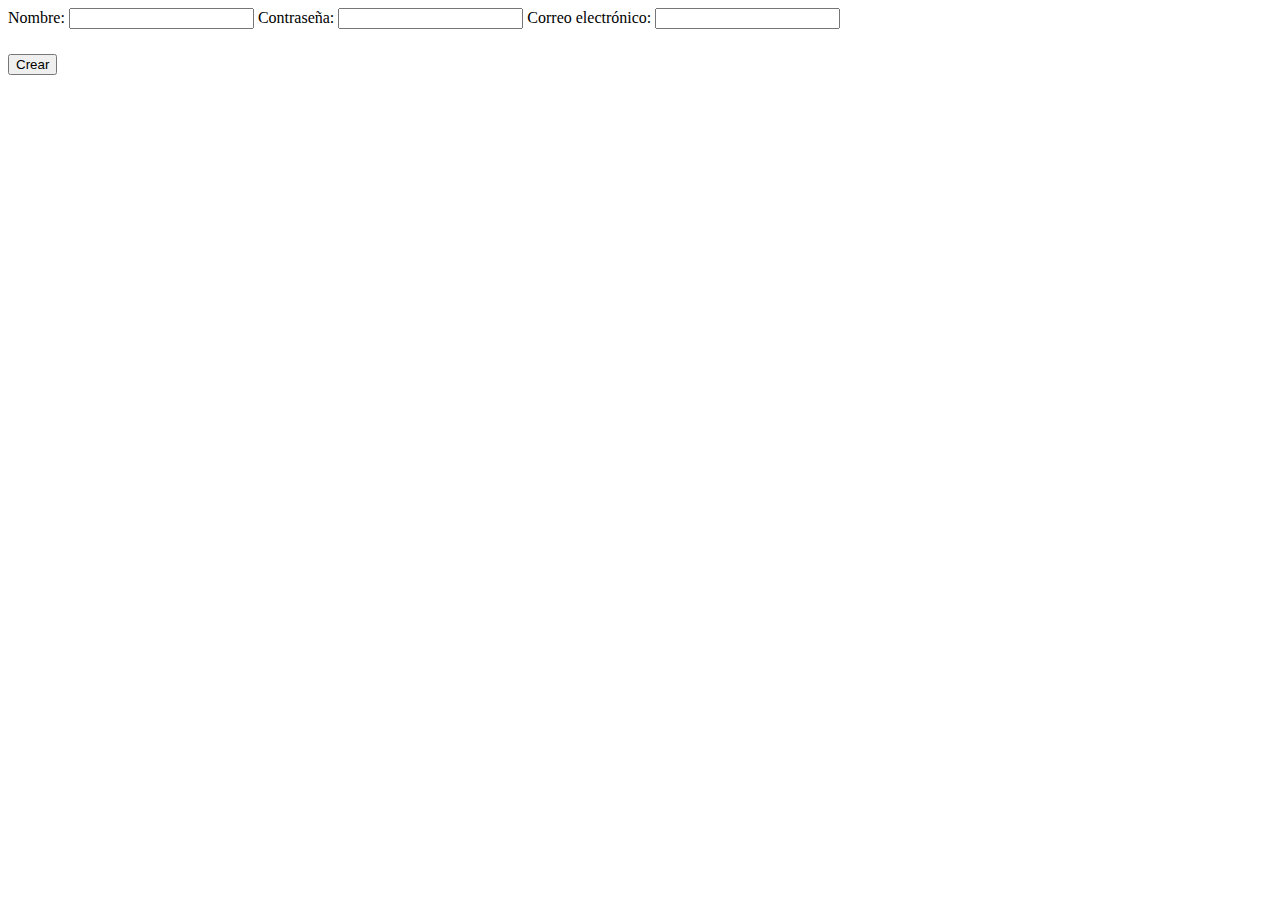
<file: src/main/resources/templates/addUser.html>
<!DOCTYPE html>
<html>
<head th:replace="fragments/head::head(title='MH Optimizer')"></head>
<body>
	<div>
		<div class="container formContainer">
			<div class="content formContent">
				<form class="generalForm" th:action="@{/usuarios/createUser}" method="post" th:object="${user}">
					<label for="nombre">Nombre:</label>
					<input class="inputForm" type="text" id="nombre" name="nombre" th:field="*{nombre}" required>	
					<label for="password">Contrase&ntildea:</label>
					<input class="inputForm" type="password" id="password" name="password"
						th:field="*{password}" required>
					<!-- <label for="password">Confirmar contrase&ntildea:</label>
					<input type="password"id="password" name="password"
						th:field="*{password}" required>
						 -->		
					<label for="email">Correo electr&oacutenico:</label>
					<input class="inputForm" type="email" id="email" name="email"
						th:field="*{email}" required>			
					<h6 class="text-danger" th:if="${error!=null}" th:text="${'Nombre de usuario no disponible'}"></h6>	
					<input class="formButton" type="submit" value="Crear" />	
				</form>
			</div>
		</div>
	</div>
</body>
</html>
</file>
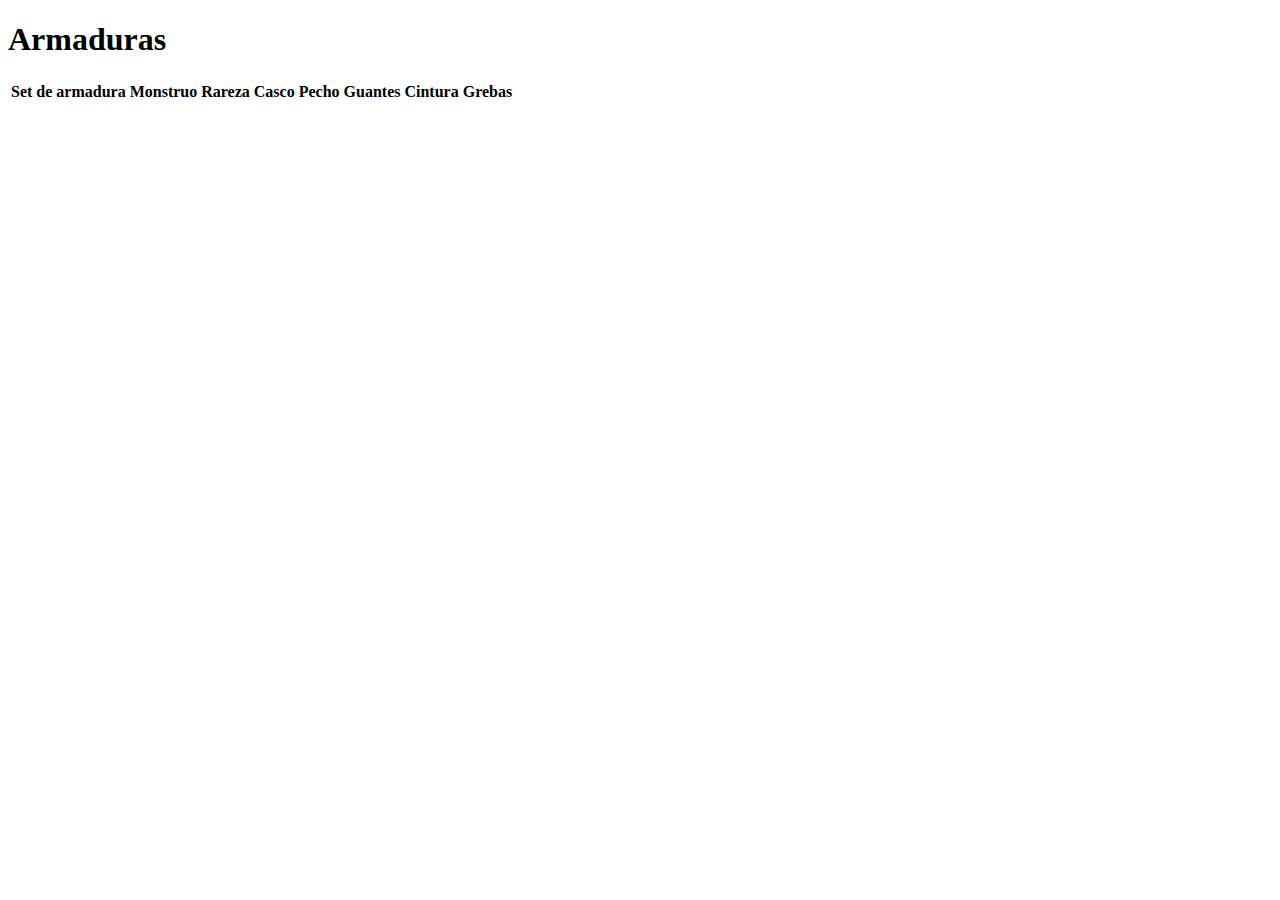
<file: src/main/resources/templates/armaduras.html>
<!DOCTYPE html>
<html lang="es">
<head th:replace="fragments/head::head(title='MH Optimizer')"></head>
<body>
	<header th:replace="fragments/parts::header"></header>
	<div class="armorContainer">
	<div class="content contentArmaduras">
		<!-- <h1><a sec:authorize="hasRole('ROLE_ADMIN')" th:href="@{/profesores/addProfesor}">A�adir Profesor</a></h1>
		 -->
		<p th:text="${error}" style="color:red"></p>
		<table>
			<h1>Armaduras</h1>
			<thead class="theadArmor">
			<tr>
				<th>Set de armadura</th>
				<th>Monstruo</th>
				<th>Rareza</th>
				<th>Casco</th>
				<th>Pecho</th>
				<th>Guantes</th>
				<th>Cintura</th>
				<th>Grebas</th>
			</tr>
			</thead>					
			<tbody>
			 <tr th:each="m : ${monstruos}">
			 	<td th:text="${'Set de '+m.nombre}"></td>
			 	<td class="tdMonsterImage"><a th:href="@{'/monstruos/detail?monstruo='+${m.getId()}}"><img class="monsterImage" th:src="@{'/img/monsters/'+${m.getNombre()}+'.png'}"></a></td>
			 	<td class="tdArmorRareza" th:text="${'Rareza '+m.getArmaduras().get(0).getRareza()}"></td>
			 	
			 	<!-- <td th:text="${a.getMaterial()[0].getNombre()}"></td> 
			 	<td><img th:src="@{'/img/'+${a.getParte()}+${a.getRareza()}+'.png'}"></td>
			 	<td><a th:href="@{'arsenal?codigo='+${a.getId()}}" th:text="${'+'}"></a></td>-->
			 	<!-- 
			 	<td>
			 		<a th:href="@{'/profesores/asignaturas?codigo='+${a.getId()}}" style="text-decoration: none">+</a>
			 	</td>
			 	 -->
			 	 <td class="tdArmor" th:each="a : ${m.getArmaduras()}">
			 	 	<img th:src="@{'/img/armors/'+${a.getParte()}+${a.getRareza()}+'.png'}">
			 	 	<a sec:authorize="hasRole('ROLE_USER')" th:href="@{'arsenal/add?codigo='+${a.getId()}}" th:text="${'+'}">
			 	 	</a>
			 	 </td>
			 	 <td>
			 	 <!-- 
			 	 <td><img th:src="@{'/img/armors/pecho'+${m.getArmaduras().get(0).getRareza()}+'.png'}"><a sec:authorize="hasRole('ROLE_USER')" th:href="@{'arsenal?codigo='+${m.getArmaduras().get(1).getId()}}" th:text="${'+'}"></a></td>
			 	 <td><img th:src="@{'/img/armors/guantes'+${m.getArmaduras().get(0).getRareza()}+'.png'}"><a sec:authorize="hasRole('ROLE_USER')" th:href="@{'arsenal?codigo='+${m.getArmaduras().get(2).getId()}}" th:text="${'+'}"></a></td>
			 	 <td><img th:src="@{'/img/armors/cintura'+${m.getArmaduras().get(0).getRareza()}+'.png'}"><a sec:authorize="hasRole('ROLE_USER')" th:href="@{'arsenal?codigo='+${m.getArmaduras().get(3).getId()}}" th:text="${'+'}"></a></td>
			 	 <td><img th:src="@{'/img/armors/grebas'+${m.getArmaduras().get(0).getRareza()}+'.png'}"><a sec:authorize="hasRole('ROLE_USER')" th:href="@{'arsenal?codigo='+${m.getArmaduras().get(4).getId()}}" th:text="${'+'}"></a></td>
			 	  -->
			 </tr>					
			</tbody>
		</table>
		<!-- <h1><a sec:authorize="hasRole('ROLE_ADMIN')" th:href="@{/profesores/addProfesor}">A�adir Profesor</a></h1>
		-->
	</div>
	</div>
</body>
</html>
</file>
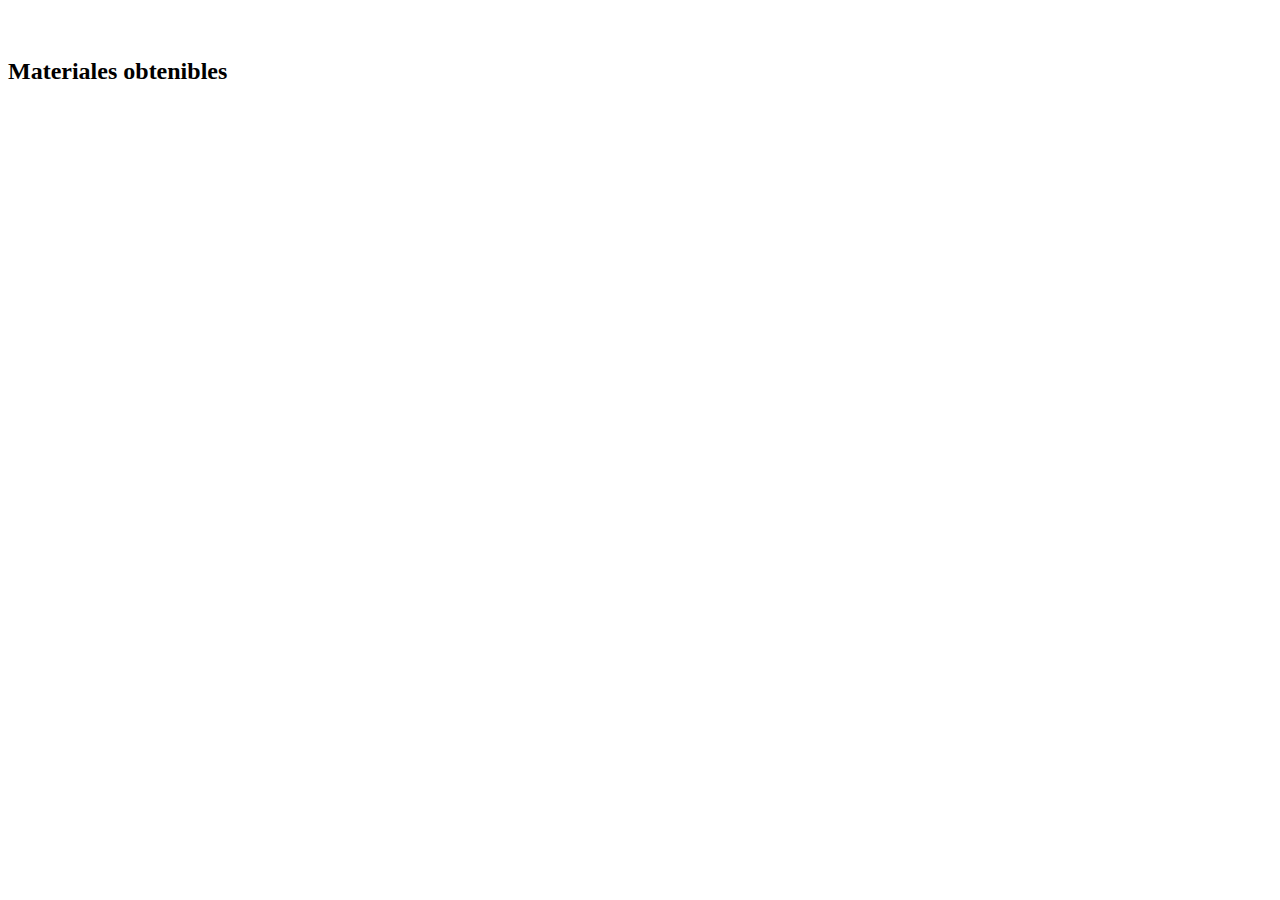
<file: src/main/resources/templates/monstruos.html>
<!DOCTYPE html>
<html lang="es">
<head th:replace="fragments/head::head(title='MH Optimizer')"></head>
<body>
	<header th:replace="fragments/parts::header"></header>
	<div class="container">
		<!-- <h1><a sec:authorize="hasRole('ROLE_ADMIN')" th:href="@{/profesores/addProfesor}">A�adir Profesor</a></h1>
		 -->
<!-- 		<p th:text="${error}" style="color:red"></p> -->
		<div class="content monsterContent" th:each="m : ${monstruos}">
			<div class="monsterDetail">
				<h2 th:text="${m.nombre}"></h2>
				<img class="imgMonsterDetail" th:src="@{'/img/monsters/'+${m.nombre}+'.png'}">
			</div>
			<div>
				<h2>Materiales obtenibles</h2>
				<div class="matDetail" th:each="mat : ${m.getMateriales()}">
					<p th:text="${mat.getNombre()}"></p>
					<p th:text="${mat.getPorcentaje()+'%'}"></p>
				</div>
			</div>
			<div class="mapContainer">
				<div class="monsterMap">
					<h2 th:text="${'Mapa del '+m.mapa1}"></h2>
					<img class="mapImage" th:src="@{'/img/maps/'+${m.mapa1}+'.png'}">
<!-- 					<img class="mapImage" th:src="@{'/MHOptimizer/src/main/resources/static/img/maps/'+${m.mapa1}+'.jpg'}"> -->
					
				</div>
				<div class="monsterMap">
					<h2 th:text="${'Mapa del '+m.mapa2}"></h2>
					<img class="mapImage" th:src="@{'/img/maps/'+${m.mapa2}+'.png'}">
					
				</div>
			</div>
			
		</div>
		<!-- 
		<table>
			
			<thead>
			<tr>
				<th>Set de armadura</th>
				<th>Rareza</th>
				<th>Casco</th>
				<th>Pecho</th>
				<th>Guantes</th>
				<th>Cintura</th>
				<th>Grebas</th>
			</tr>
			</thead>					
			<tbody>
			 <tr th:each="m : ${monstruos}">
			 	<td th:text="${'Set de '+m.nombre}"></td>
			 	<td th:text="${Rareza}"></td>
			 	 -->
			 	<!-- <td th:text="${a.getMaterial()[0].getNombre()}"></td> 
			 	<td><img th:src="@{'/img/'+${a.getParte()}+${a.getRareza()}+'.png'}"></td>
			 	<td><a th:href="@{'arsenal?codigo='+${a.getId()}}" th:text="${'+'}"></a></td>-->
			 	<!-- 
			 	<td>
			 		<a th:href="@{'/profesores/asignaturas?codigo='+${a.getId()}}" style="text-decoration: none">+</a>
			 	</td>
			 	 -->
			 	 <!-- 
			 	 <td><img th:src="@{'/img/casco1.png'}"><a sec:authorize="hasRole('ROLE_USER')" th:href="@{'arsenal?codigo='+${m.getId()}}" th:text="${'+'}"></a></td>
			 	 <td><img th:src="@{'/img/pecho1.png'}"><a sec:authorize="hasRole('ROLE_USER')" th:href="@{'arsenal?codigo='+${m.getId()}}" th:text="${'+'}"></a></td>
			 	 <td><img th:src="@{'/img/guantes1.png'}"><a sec:authorize="hasRole('ROLE_USER')" th:href="@{'arsenal?codigo='+${m.getId()}}" th:text="${'+'}"></a></td>
			 	 <td><img th:src="@{'/img/cintura1.png'}"><a sec:authorize="hasRole('ROLE_USER')" th:href="@{'arsenal?codigo='+${m.getId()}}" th:text="${'+'}"></a></td>
			 	 <td><img th:src="@{'/img/grebas1.png'}"><a sec:authorize="hasRole('ROLE_USER')" th:href="@{'arsenal?codigo='+${m.getId()}}" th:text="${'+'}"></a></td>
			 	 
			 </tr>					
			</tbody>
			</table>	
			 -->
		
		<!-- <h1><a sec:authorize="hasRole('ROLE_ADMIN')" th:href="@{/profesores/addProfesor}">A�adir Profesor</a></h1>
		-->
	</div>
</body>
</html>
</file>
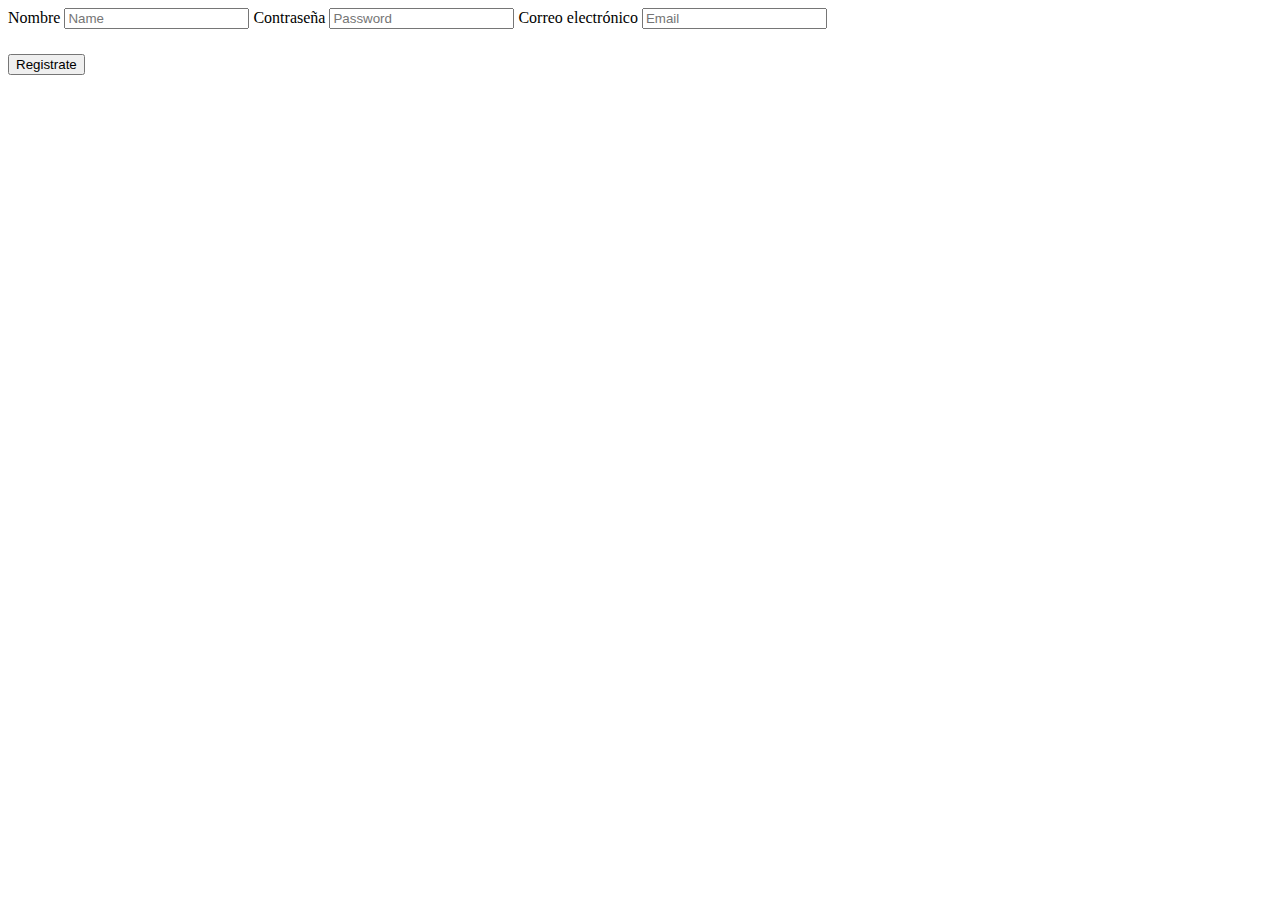
<file: src/main/resources/templates/registro.html>
<!DOCTYPE html>
<html>
<head th:replace="fragments/head::head(title='MH Optimizer')"></head>
<body>
	<div>
		<div class="container formContainer">
			<div class="content formContent">
				<form class="generalForm" th:action="@{/register}" method="post" th:object="${user}">
					<label for="nombre">Nombre</label>
					<input class="inputForm" type="text" id="nombre" name="nombre" th:field="*{nombre}" required placeholder="Name">	
					<label for="password">Contrase&ntildea</label>
					<input class="inputForm" type="password" id="password" name="password"
						th:field="*{password}" required placeholder="Password">
					<!-- <label for="password">Confirmar contrase&ntildea:</label>
					<input type="password"id="password" name="password"
						th:field="*{password}" required>
						 -->		
					<label for="email">Correo electr&oacutenico</label>
					<input class="inputForm" type="email" id="email" name="email"
						th:field="*{email}" required placeholder="Email">			
					<h6 class="text-danger" th:if="${error!=null}" th:text="${'Nombre de usuario no disponible'}"></h6>	
					<input class="formButton" type="submit" value="Registrate" />	
				</form>
			</div>
		</div>
	</div>
</body>
</html>
</file>
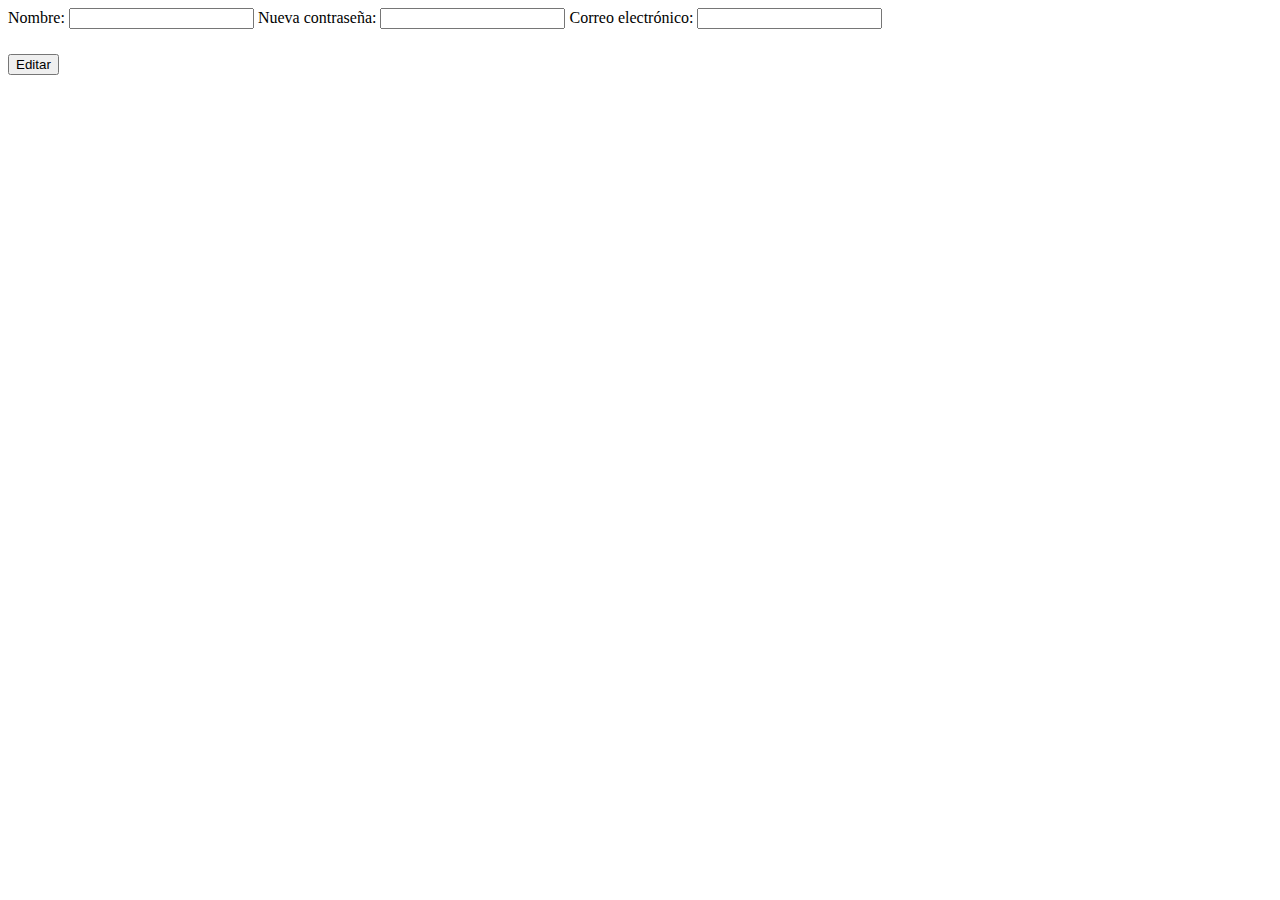
<file: src/main/resources/templates/updateUser.html>
<!DOCTYPE html>
<html lang="es" xmlns:th="http://www.thymeleaf.org">
<head th:replace="fragments/head::head(title='MH Optimizer')"></head>
<body>
	<div>
		<div class="container formContainer">
			<div class="content formContent">
				<form class="generalForm" th:action="@{/usuarios/updateUser}" method="post" th:object="${usuario}">
					<input type="text" id="id" name="id" th:field="*{id}" hidden>
					<label for="nombre">Nombre:</label>
					<input class="inputForm" type="text" id="nombre" name="nombre" th:field="*{nombre}" required>
						<label for="password">Nueva contrase&ntildea:</label>
					<input class="inputForm" type="password"id="password" name="password"
						th:field="*{password}" required>		
					<label for="email">Correo electr&oacutenico:</label>
					<input class="inputForm" type="email"  id="email" name="email" th:field="*{email}" required>			
					<h6 class="text-danger" th:if="${error!=null}" th:text="${'Nombre de usuario no disponible'}"></h6>	
					<input class="formButton" type="submit" value="Editar" />
				</form>
			</div>
		</div>
	</div>
</body>
</html>
</file>
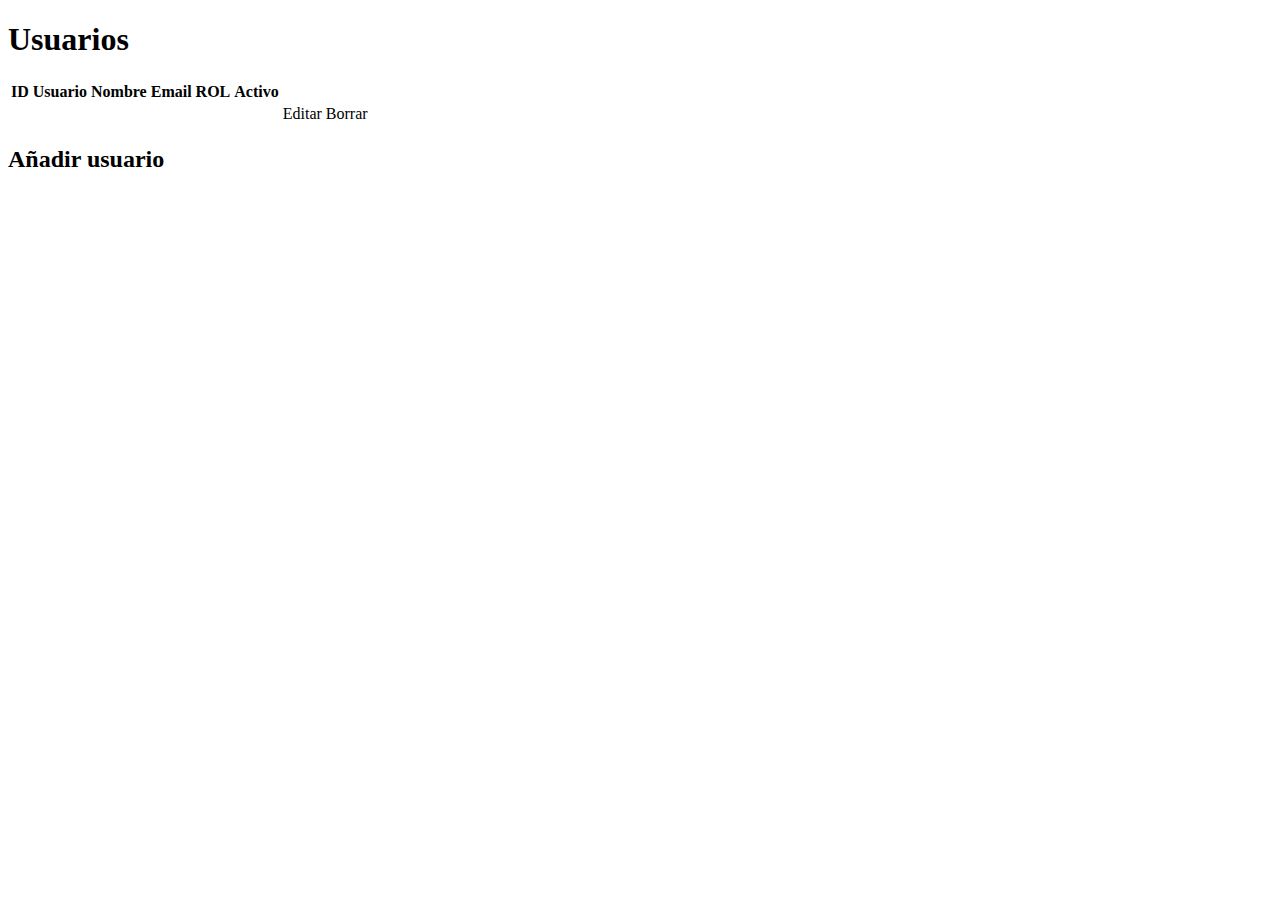
<file: src/main/resources/templates/usuarios.html>
<!DOCTYPE html>
<html lang="es">
<head th:replace="fragments/head::head(title='MH Optimizer')"></head>
<body>
	<header th:replace="fragments/parts::header"></header>
	<div class="container">
	<div class="userContent">
		<!-- <h1><a sec:authorize="hasRole('ROLE_ADMIN')" th:href="@{/profesores/addProfesor}">A�adir Profesor</a></h1>
		 -->
		<p th:text="${error}" style="color:red"></p>
		<table>
			<h1>Usuarios</h1>
			
			<thead>
			<tr class="trUser">
				<th>ID Usuario</th>
				<th>Nombre</th>
				<th>Email</th>
				<th>ROL</th>
				<th>Activo</th>
			</tr>
			</thead>					
			<tbody>
			 <tr class="trUser" th:each="u : ${usuarios}">
			 	<td th:text="${u.id}"></td>
			 	<td th:text="${u.nombre}"></td>
			 	<td th:text="${u.email}"></td>
			 	<td th:text="${u.rol}"></td>
			 	<td th:text="${u.activo}"></td>
			 	<td ><a class="editButton" th:href="@{'/usuarios/updateUser?codigo='+${u.getId()}}">Editar</a></td>
			 	<td><a class="deleteButton" th:href="@{'/usuarios/removeUsuario?codigo='+${u.getId()}}">Borrar</a></td>
			 	
			 </tr>					
			</tbody>
		</table>
		<h2><a class="addButton" th:href="@{/usuarios/createUser}">A&ntildeadir usuario</a></h2>
		<!-- <h1><a sec:authorize="hasRole('ROLE_ADMIN')" th:href="@{/profesores/addProfesor}">A�adir Profesor</a></h1>
		-->
	</div>
	</div>
</body>
</html>
</file>
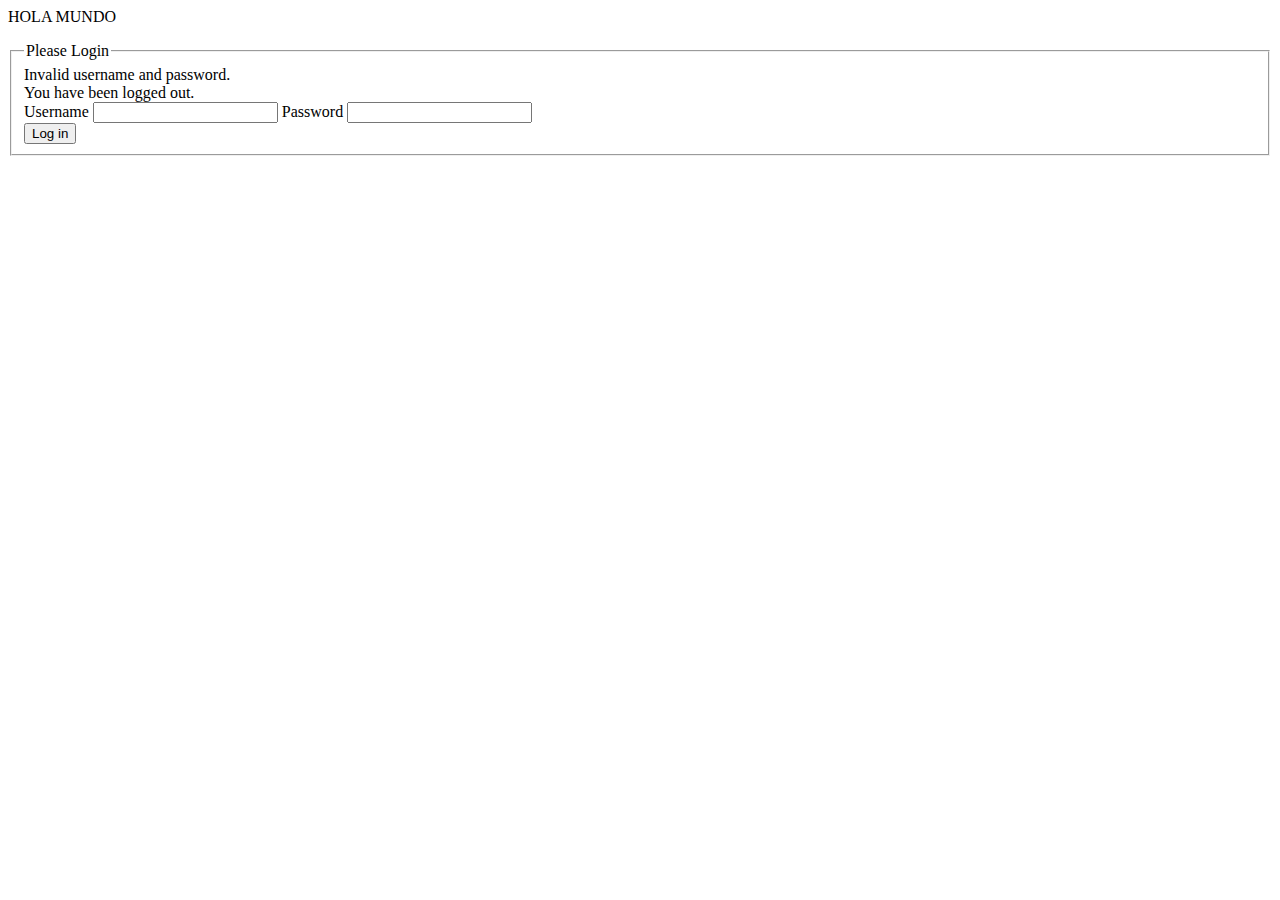
<file: src/main/resources/views/login.html>
<html xmlns:th="http://www.thymeleaf.org" xmlns:tiles="http://www.thymeleaf.org">
  <head>
    <title tiles:fragment="title">Messages : Create</title>
  </head>
  <body>
  	<p>HOLA MUNDO</p>
  
    <div tiles:fragment="content">
        <form name="f" th:action="@{/login}" method="post">               
            <fieldset>
                <legend>Please Login</legend>
                <div th:if="${param.error}" class="alert alert-error">    
                    Invalid username and password.
                </div>
                <div th:if="${param.logout}" class="alert alert-success"> 
                    You have been logged out.
                </div>
                <label for="username">Username</label>
                <input type="text" id="username" name="username"/>        
                <label for="password">Password</label>
                <input type="password" id="password" name="password"/>    
                <div class="form-actions">
                    <button type="submit" class="btn">Log in</button>
                </div>
            </fieldset>
        </form>
    </div>
  </body>
</html>
</file>
